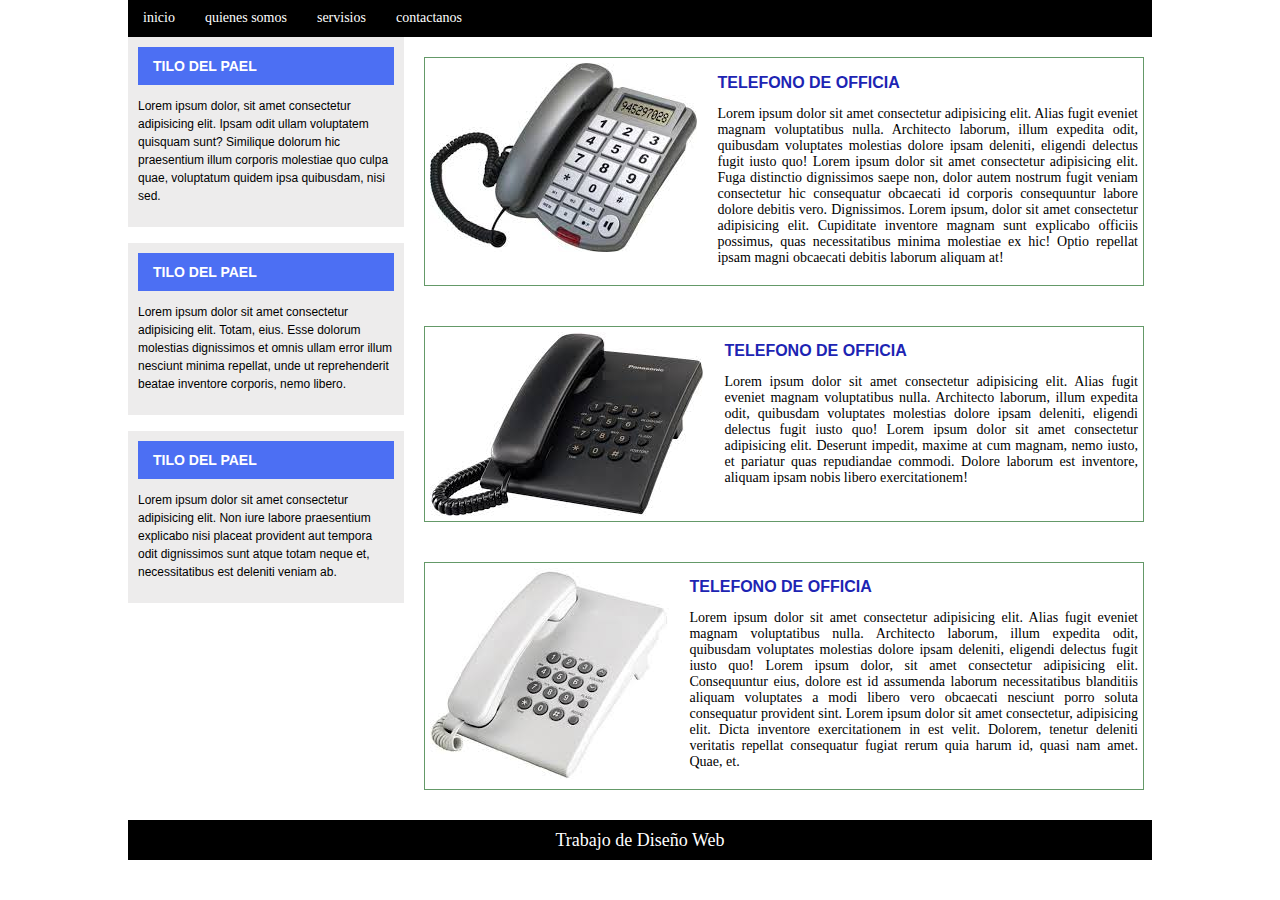
<file: index.html>
<!DOCTYPE html>
<html lang="en">

<head>
    <meta charset="UTF-8">
    <meta name="viewport" content="width=device-width, initial-scale=1.0">
    <title>Ejemplo de pagina web completa</title>
    <link rel="stylesheet" href="css/hojasdeestilo.css">
</head>

<body>
    <nav>
        <div id="menuprincipal">
            <ul>
                <li><a href="#">inicio</a></li>
                <li><a href="#">quienes somos</a></li>
                <li><a href="#">servisios</a></li>
                <li><a href="#">contactanos</a></li>
                </li>
            </ul>
            <div>
    </nav>
    <aside>
        <div class="panel">
            <div class="contenedor">
                <h1>Tilo del pael</h1>
                <div class="contenido">
                    <p>Lorem ipsum dolor, sit amet consectetur adipisicing elit. Ipsam odit ullam voluptatem quisquam sunt? Similique dolorum hic praesentium illum corporis molestiae quo culpa quae, voluptatum quidem ipsa quibusdam, nisi sed.</p>
                </div>
            </div>
        </div>
        <br>
        <div class="panel">
            <div class="contenedor">
                <h1>Tilo del pael</h1>
                <div class="contenido">
                    <p>Lorem ipsum dolor sit amet consectetur adipisicing elit. Totam, eius. Esse dolorum molestias dignissimos et omnis ullam error illum nesciunt minima repellat, unde ut reprehenderit beatae inventore corporis, nemo libero.</p>
                </div>
            </div>
        </div>
        <br>
        <div class="panel">
            <div class="contenedor">
                <h1>Tilo del pael</h1>
                <div class="contenido">
                    <p> Lorem ipsum dolor sit amet consectetur adipisicing elit. Non iure labore praesentium explicabo nisi placeat provident aut tempora odit dignissimos sunt atque totam neque et, necessitatibus est deleniti veniam ab.</p>
                </div>
            </div>
        </div>
    </aside>
    <section>
        <article>
            <div class="articulo">
                <img src="IMG/telefono 1.jpg" alt="">
                <h1>telefono de officia</h1>
                <p>Lorem ipsum dolor sit amet consectetur adipisicing elit. Alias fugit eveniet magnam voluptatibus
                    nulla. Architecto laborum, illum expedita odit, quibusdam voluptates molestias dolore ipsam
                    deleniti, eligendi delectus fugit iusto quo! Lorem ipsum dolor sit amet consectetur adipisicing elit. Fuga distinctio dignissimos saepe non, dolor autem nostrum fugit veniam consectetur hic consequatur obcaecati id corporis consequuntur labore dolore debitis vero. Dignissimos. Lorem ipsum, dolor sit amet consectetur adipisicing elit. Cupiditate inventore magnam sunt explicabo officiis possimus, quas necessitatibus minima molestiae ex hic! Optio repellat ipsam magni obcaecati debitis laborum aliquam at!</p>
            </div>
        </article>
        <article>
            <div class="articulo">
                <img src="IMG/telefono 2.jpg" alt="">
                <h1>telefono de officia</h1>
                <p>Lorem ipsum dolor sit amet consectetur adipisicing elit. Alias fugit eveniet magnam voluptatibus
                    nulla. Architecto laborum, illum expedita odit, quibusdam voluptates molestias dolore ipsam
                    deleniti, eligendi delectus fugit iusto quo! Lorem ipsum dolor sit amet consectetur adipisicing elit. Deserunt impedit, maxime at cum magnam, nemo iusto, et pariatur quas repudiandae commodi. Dolore laborum est inventore, aliquam ipsam nobis libero exercitationem!</p>
            </div>
        </article>
        <article>
            <div class="articulo">
                <img src="IMG/telefono 3.jpg" alt="">
                <h1>telefono de officia</h1>
                <p>Lorem ipsum dolor sit amet consectetur adipisicing elit. Alias fugit eveniet magnam voluptatibus
                    nulla. Architecto laborum, illum expedita odit, quibusdam voluptates molestias dolore ipsam
                    deleniti, eligendi delectus fugit iusto quo! Lorem ipsum dolor, sit amet consectetur adipisicing elit. Consequuntur eius, dolore est id assumenda laborum necessitatibus blanditiis aliquam voluptates a modi libero vero obcaecati nesciunt porro soluta consequatur provident sint. Lorem ipsum dolor sit amet consectetur, adipisicing elit. Dicta inventore exercitationem in est velit. Dolorem, tenetur deleniti veritatis repellat consequatur fugiat rerum quia harum id, quasi nam amet. Quae, et.</p>
            </div>
        </article>
    </section>
    <div style=" clear:both;"></div>
    <footer>
        <div id="piedepagina">
            <p>Trabajo de Diseño Web</p>
        </div>
    </footer>
</body>

</html>
</file>
<file: css/hojasdeestilo.css>
body{
    width : 80%;
    font-size: 14px;
    font-family: helvica;
    margin: auto;
}
nav{
    background: black;
    width: 100%;
}
nav ul{
    margin: 0px;
    padding: 0px;
    overflow: hidden;
}
nav #menuprincipal{
    background-color: black;
    font-size: 14px;
    height: 37px;
}
nav #menuprincipal ul li{
    float: left;
    list-style: none;
}
nav #menuprincipal ul li a{
    display: block;
    padding: 10px 15px;
    text-decoration: none;
    color: white;
    text-align: center;
}
nav #menuorincipal ul li a:hover{
    font-weight: bold;
    background: #4c6ff3;
    transition: all 1s;
}
aside{
    float: left;
    width: 27%;
    margin-top: 20 px;
}
aside .panel{
    margin: 0px;
    background: #edecec;
    border: solid1px #edecec;
    font-family: arial;
    font-size: 12px;
    width: 100%;
}
aside .contenedor{
    padding: 10px;
}
aside .panel .contenedor h1{
    background: #4c6ff3;
    color: #fff;
    font-size: 14px;
    margin: 0px;
    padding: 10px 15px;
    text-transform: uppercase;
}
aside .panel .contenedor{
    line-height: 150%; 
}
section{
    float:right;
    width: 73%;
    margin: 0px;
    padding: 0px;
}
section article{
    margin: 10px;
    padding: 10px;
}
section article .articulo{
    background: #fff;
    border: solid 1px #649968;
    font-size: 14px;
    width: 100%;
    overflow: hidden;
    text-align: justify;
    margin-bottom: 10px;
    padding: 5px;
}
section article .articulo img{
    float: left;
    margin-right: 20px;
}
section article .articulo h1{
    font-family: Arial, Helvetica, sans-serif;
    font-weight: bold;
    font-size: 16px;
    text-transform: uppercase;
    color: #1d24b3;
}
footer{
    display: block;
    background: black;
    height: 40px;
    width: 100%;
}
footer p{
    color: white;
    font-size: 18px;
    text-align: center;
    margin: auto;
    padding-top: 10px;
}
</file>
